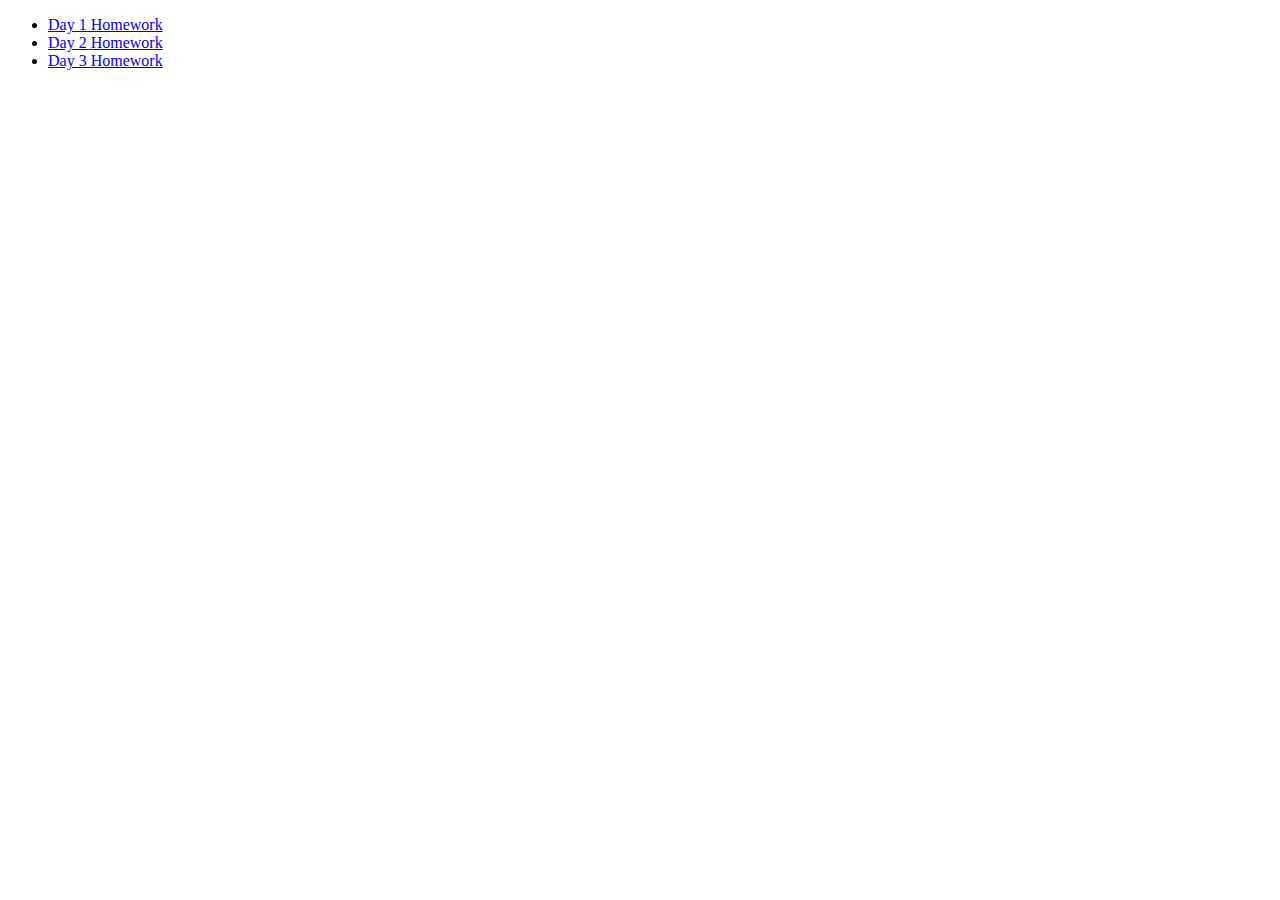
<file: index.html>
<!DOCTYPE html>
<html>

<head>
    <title>Evaluation 1</title>
</head>

<body>
    <ul>
        <li><a href="firstdayhomework/index.html">Day 1 Homework</a></li>
        <li> <a href="day1homework/homework.html">Day 2 Homework</a></li>
        <li><a href="day2homework/DailyPlanet/DailyPlanet.html">Day 3 Homework</a></li>


    </ul>

</body>

</html>
</file>
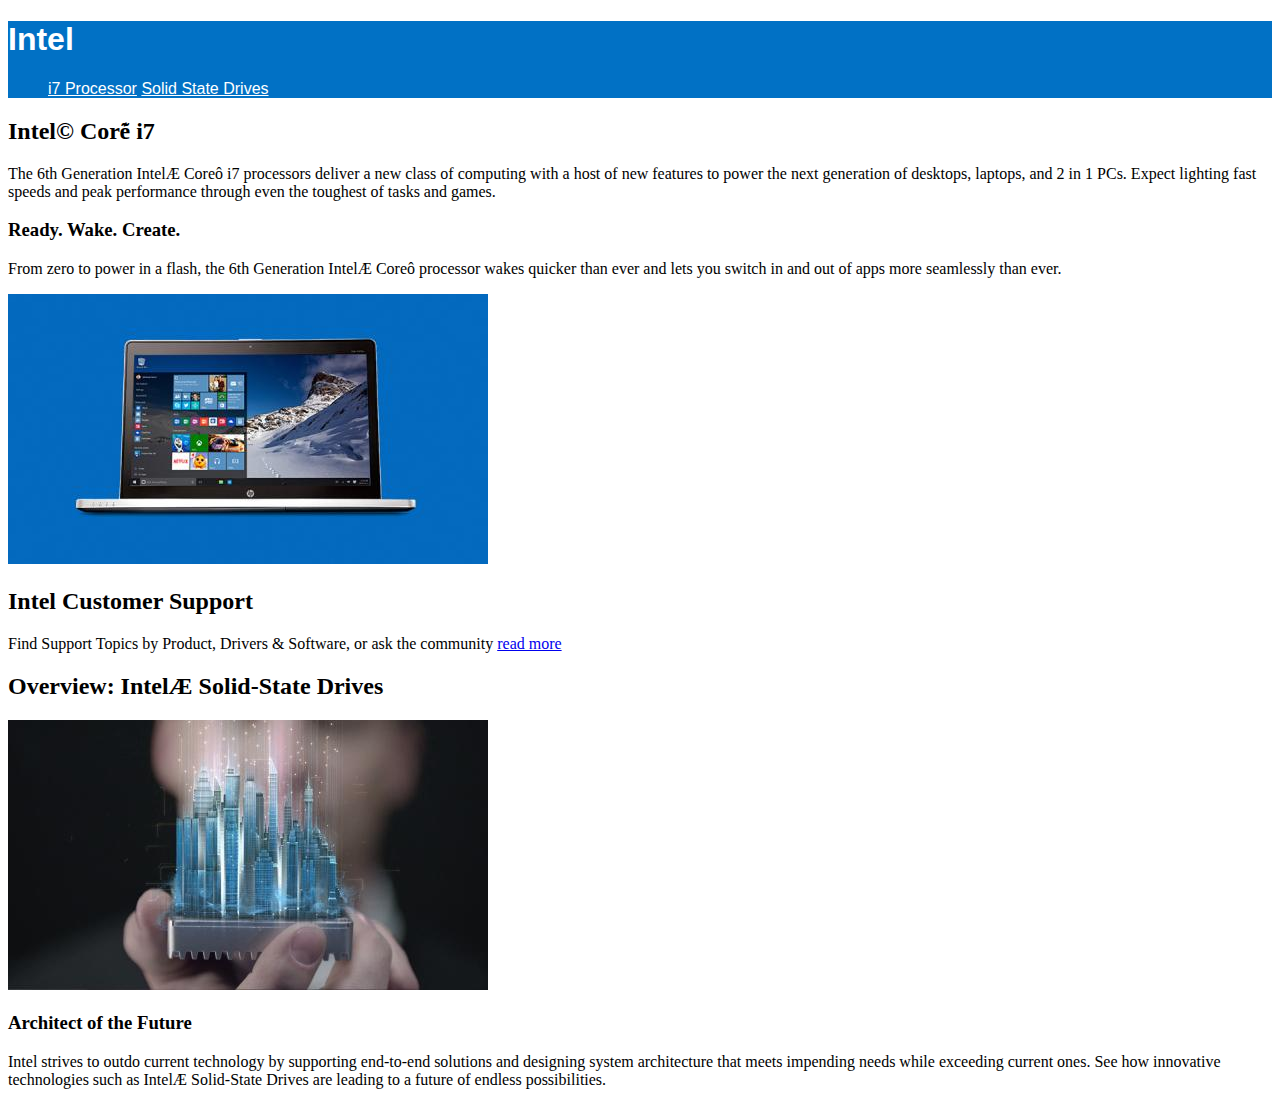
<file: day3homework/index.html>
<!DOCTYPE html>
<html>

<head>
    <title> Intel </title>
    <link rel="stylesheet" type="text/css" href="css/style.css" />

</head>

<body>
    <header>
        <h1>Intel</h1>

        <nav>
            <ul>
                <li><a href="#">i7 Processor</a></li>
                <li><a href="#">Solid State Drives</a></li>
            </ul>


        </nav>
    </header>
    <main>
        <div>

            <h2>Intel&#169 Core&#842 i7</h2>

        </div>
        <div>
            <p>The 6th Generation IntelÆ Coreô i7 processors deliver a new class of computing with a host of new features to power the next generation of desktops, laptops, and 2 in 1 PCs. Expect lighting fast speeds and peak performance through even the toughest of tasks and games.</p>
        </div>
        <div>

            <h3>Ready. Wake. Create.</h3>
            <p>
                From zero to power in a flash, the 6th Generation IntelÆ Coreô processor wakes quicker than ever and lets you switch in and out of apps more seamlessly than ever.
            </p>
            <aside>

                <img src="img/processor.jpg" </aside>
                <div>
                    <h2>Intel Customer Support</h2>
                    <p>Find Support Topics by Product, Drivers & Software, or ask the community <a href="#">read more</a></p>

                </div>
                <div>

                    <h2>Overview: IntelÆ Solid-State Drives</h2>
                    <aside>

                        <img src="img/ssd.jpg" </aside>

                        <h3>Architect of the Future </h3>
                        <p>Intel strives to outdo current technology by supporting end-to-end solutions and designing system architecture that meets impending needs while exceeding current ones. See how innovative technologies such as IntelÆ Solid-State Drives are leading to a future of endless possibilities.</p>


                </div>
    </main>
    <footer></footer>


</body>

</html>
</file>
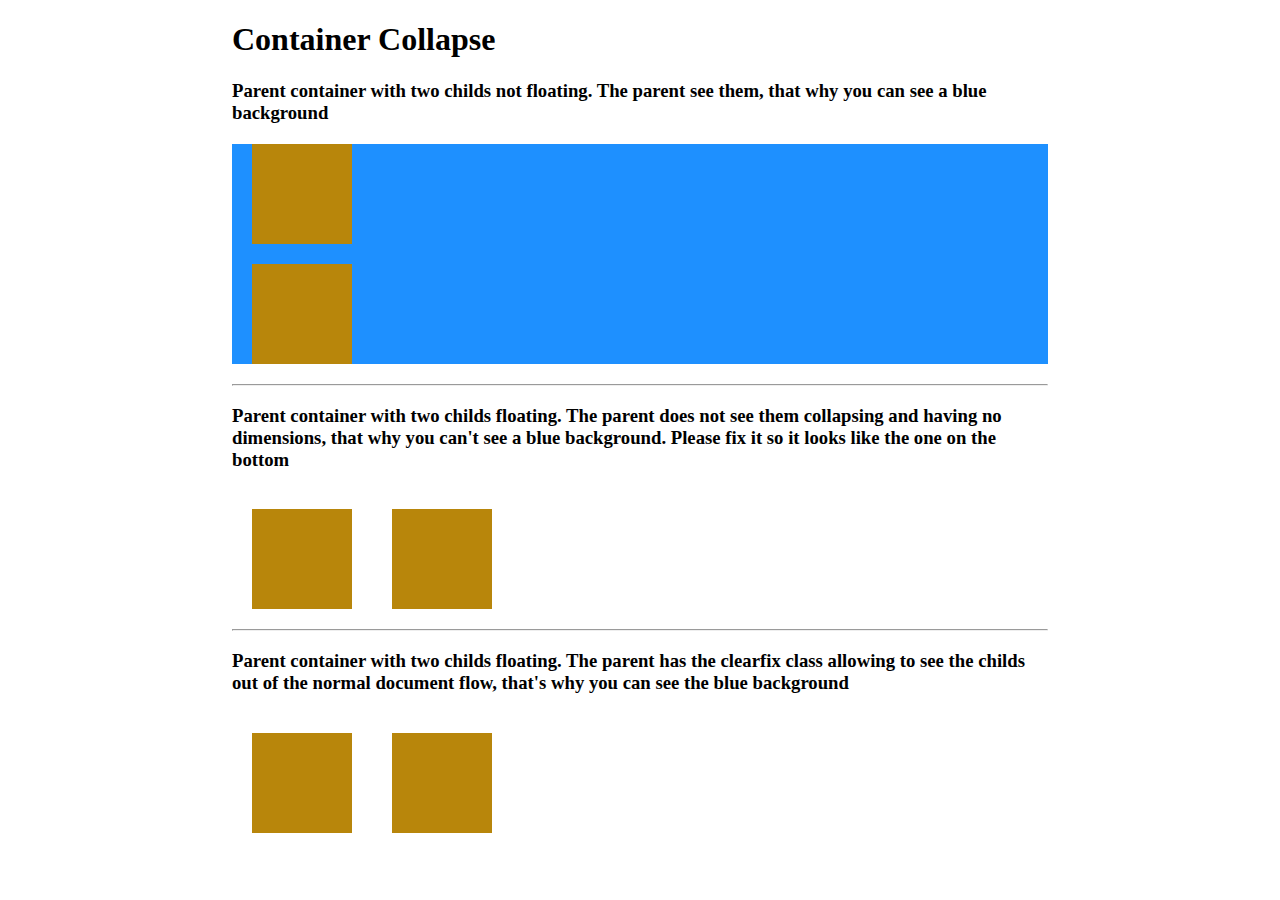
<file: day5homework/index.html>
<!doctype html>

<html>

<head>
    <title>Container Collapse</title>
    <style>
        html {
            width: 65%;
            margin: 0 auto;
        }
        
        .parent-container {
            background-color: dodgerblue;
            clear: both;
        }
        
        hr {
            clear: both;
        }
        
        .child-container {
            background-color: darkgoldenrod;
            width: 100px;
            height: 100px;
            margin: 20px;
        }
        
        .floating {
            float: left;
        }
        /*Hint: Implement the class that can fix container collapse*/

    </style>
</head>

<body>
    <h1>Container Collapse</h1>
    <h3>Parent container with two childs not floating. The parent see them, that why you can see a blue background</h3>
    <div class="parent-container">
        <div class="child-container"></div>
        <div class="child-container"></div>
    </div>
    <hr>
    <h3>Parent container with two childs floating. The parent does not see them collapsing and having no dimensions, that why you can't see a blue background. Please fix it so it looks like the one on the bottom</h3>
    <div class="parent-container">
        <div class="child-container floating"></div>
        <div class="child-container floating"></div>
    </div>
    <hr>
    <h3>Parent container with two childs floating. The parent has the clearfix class allowing to see the childs out of the normal document flow, that's why you can see the blue background</h3>
    <!-- Hint: Add the class that implements a way to fix container collapse -->
    <div class="parent-container">
        <div class="child-container floating"></div>
        <div class="child-container floating"></div>
    </div>
</body>

</html>
</file>
<file: day3homework/css/style.css>
header {
                background-color: #0171c5;
                color: white;
                font-family: arial;
            }
            header a {
                background-color: #0171c5;
                color: white;
                font-family: sans-serif;
            }
            li {
                display: inline;
            }
</file>
